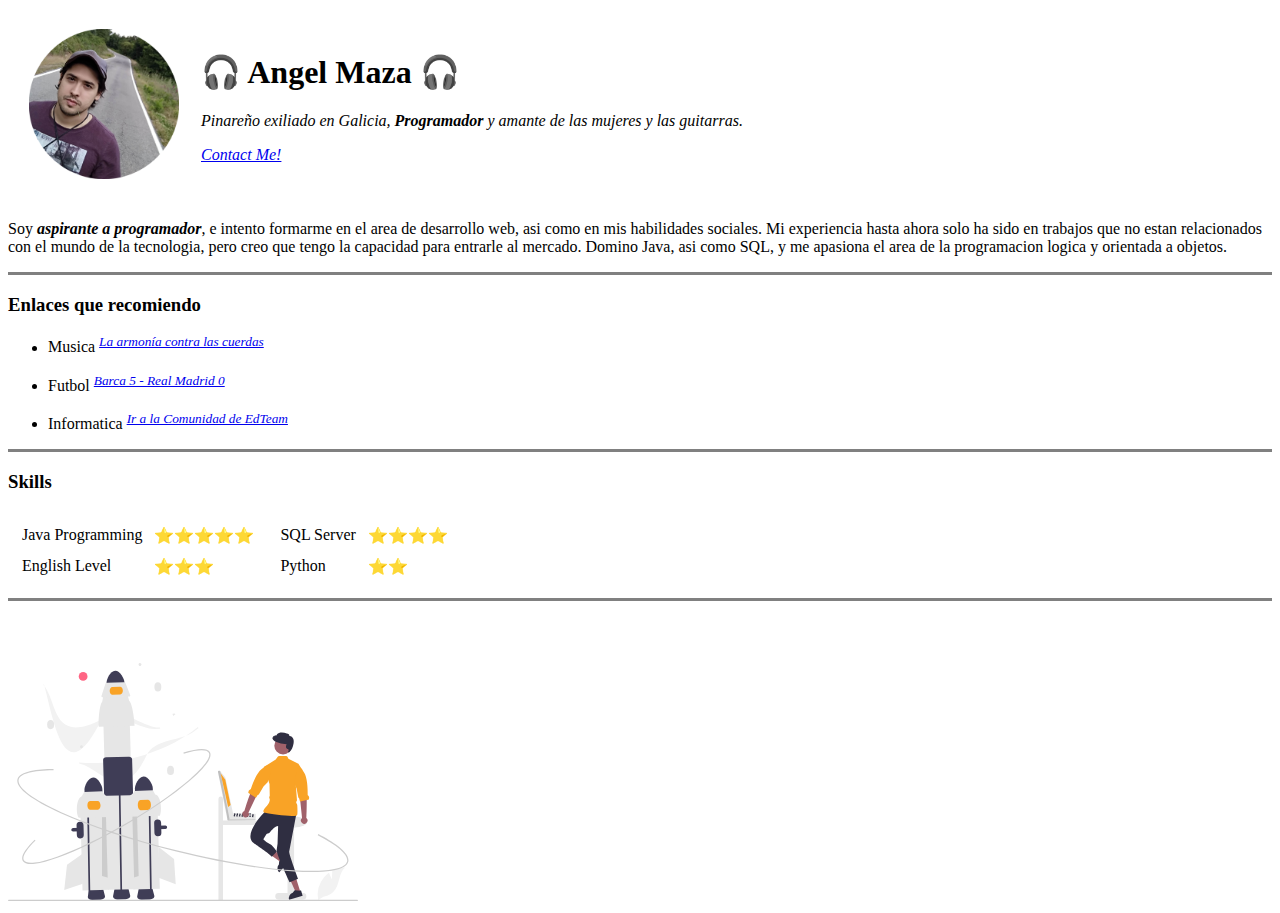
<file: index.html>
<!DOCTYPE html>
<html lang="es">
    <head>
        <meta charset="utf8">
        <title>Angel's Personal Site</title>
    </head>

    <body>

        <table cellspacing="20">
            <tr>
                <td>
                    <img src="img/IMG_20200606_200958-modified.png" alt="Angelo Profile Picture" width="150">
                </td>
                <td>
                    <h1>&#127911 Angel Maza &#127911</h1>
                    <p>
                        <em>Pinareño exiliado en Galicia, <strong>Programador</strong> y 
                        amante de las mujeres y las guitarras.</em>
                    </p>
                    <p>
                        <a href="contact-me.html"><i>Contact Me!</i></a>
                    </p>
                </td>               
            </tr>
        </table>
        

        <p>
            Soy <em><strong>aspirante a programador</strong></em>, e intento formarme en el area de desarrollo
            web, asi como en mis habilidades sociales. Mi experiencia hasta ahora 
            solo ha sido en trabajos que no estan relacionados con el mundo de la
            tecnologia, pero creo que tengo la capacidad para entrarle al mercado. Domino
            Java, asi como SQL, y me apasiona el area de la programacion logica y 
            orientada a objetos.
        </p>
        <hr size="3" noshade>
        <h3>Enlaces que recomiendo</h3>
        <ul>
            <li>
                <p>
                    Musica <sup>
                        <a href="https://www.amazon.es/armon%C3%ADa-contra-las-cuerdas/dp/1502963892" 
                        target="_blank">
                            <i>
                            La armonía 
                            contra las cuerdas
                            </i>
                        </a>
                    </sup>
                </p>
            </li>
            <li>
                <p>
                    Futbol <sup>
                        <a href="barca_madrid.html" >
                            <i>
                            Barca 5 - Real Madrid 0
                            </i>
                        </a>
                    </sup>
                </p>
            </li>
            <li>
                <p>
                    Informatica <sup>
                        <a href="https://ed.team#comunidad" target="_blank" >
                            <i>
                            Ir a la Comunidad de EdTeam
                            </i>
                        </a>
                    </sup>
                </p>
            </li>
        </ul>
        <hr size="3" noshade>
        <h3>Skills</h3>
        <table >
            <tr>  <!-- Haremos una fila , y esa fila tendra 2 columnas -->
                <td>  <!-- columna 1 -->
                    <table cellspacing="10">
                        <tr>
                            <td>Java Programming</td>
                            <td>&#11088&#11088&#11088&#11088&#11088</td>
                        </tr>
                        <tr>
                            <td>English Level</td>
                            <td>&#11088&#11088&#11088</td>
                        </tr>
                    </table>
                </td>

                <td> <!-- columna 2 -->
                    <table cellspacing="10">
                        <tr>
                            <td>SQL Server</td>
                            <td>&#11088&#11088&#11088&#11088</td>
                        </tr>
                        <tr>
                            <td>Python</td>
                            <td>&#11088&#11088</td>
                        </tr>
                    </table>                   
                </td>
            </tr>          
        </table>
        <hr size="3" noshade>
        <br>
        <br>
        <br>
        <img src="img/cohete.svg" width="350" alt="Control de Mision"> <br>   

    </body>
</html>
</file>
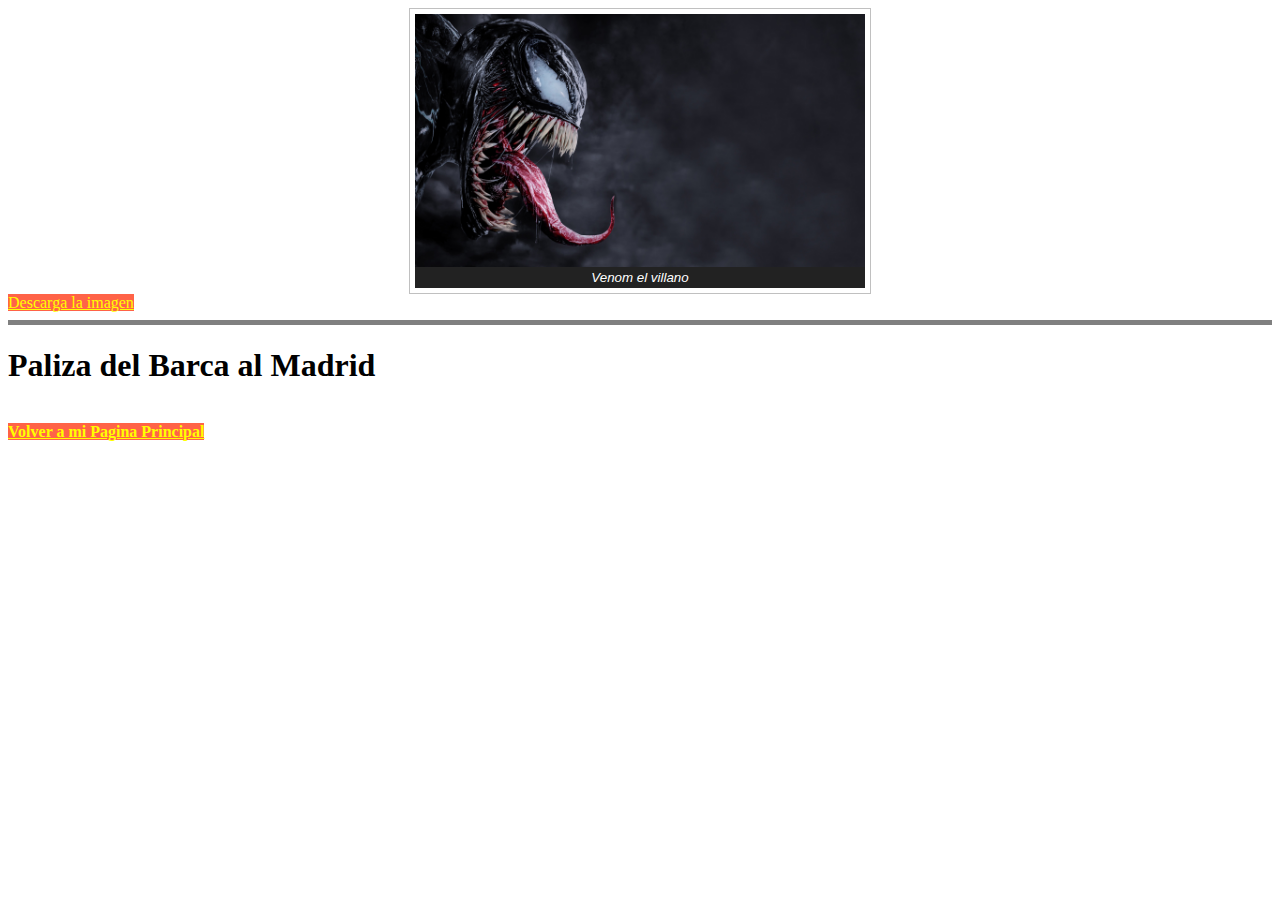
<file: barca_madrid.html>
<!--
    Esto es para comentar Ctrl + /

    Etiqueta con cierre:
    <tag>Contenido</tag>

    Etiqueta sin cierre, con atributo:
    <tag atributo="valor">

    Etiqueta con cierre, con atributo:
    <tag src="scriptMaza.js"></tag>    

-->

<!DOCTYPE html>
<html lang="es">
    <head>
        <meta charset="utf8">
        <meta name="description" content="Bienvenidos a mi pagina web de furbo">
        <link rel="stylesheet" href="styles.css">
        <title>Visca Barca</title>
    </head>

    <body>
        <figure>
            <img src="img/venom-pelicula_3840x2160_xtrafondos.com.jpg"
                 alt="Venom" width="450">
            <figcaption>Venom el villano</figcaption>
        </figure>
        <a href="img/venom-pelicula_3840x2160_xtrafondos.com.jpg" download>Descarga la imagen</a>

        <hr size="5" noshade=""> <!-- significa separacion de tema -->

        <h1>Paliza del Barca al Madrid</h1>
        <!-- <iframe width="560" height="315" src="videos/Barca-Madrid93-94.mp4" frameborder="0" scrolling="no" allowfullscreen></iframe> -->
        <br>
        <a href="index.html"><b>Volver a mi Pagina Principal</b></a>
    </body>
</html>
</file>
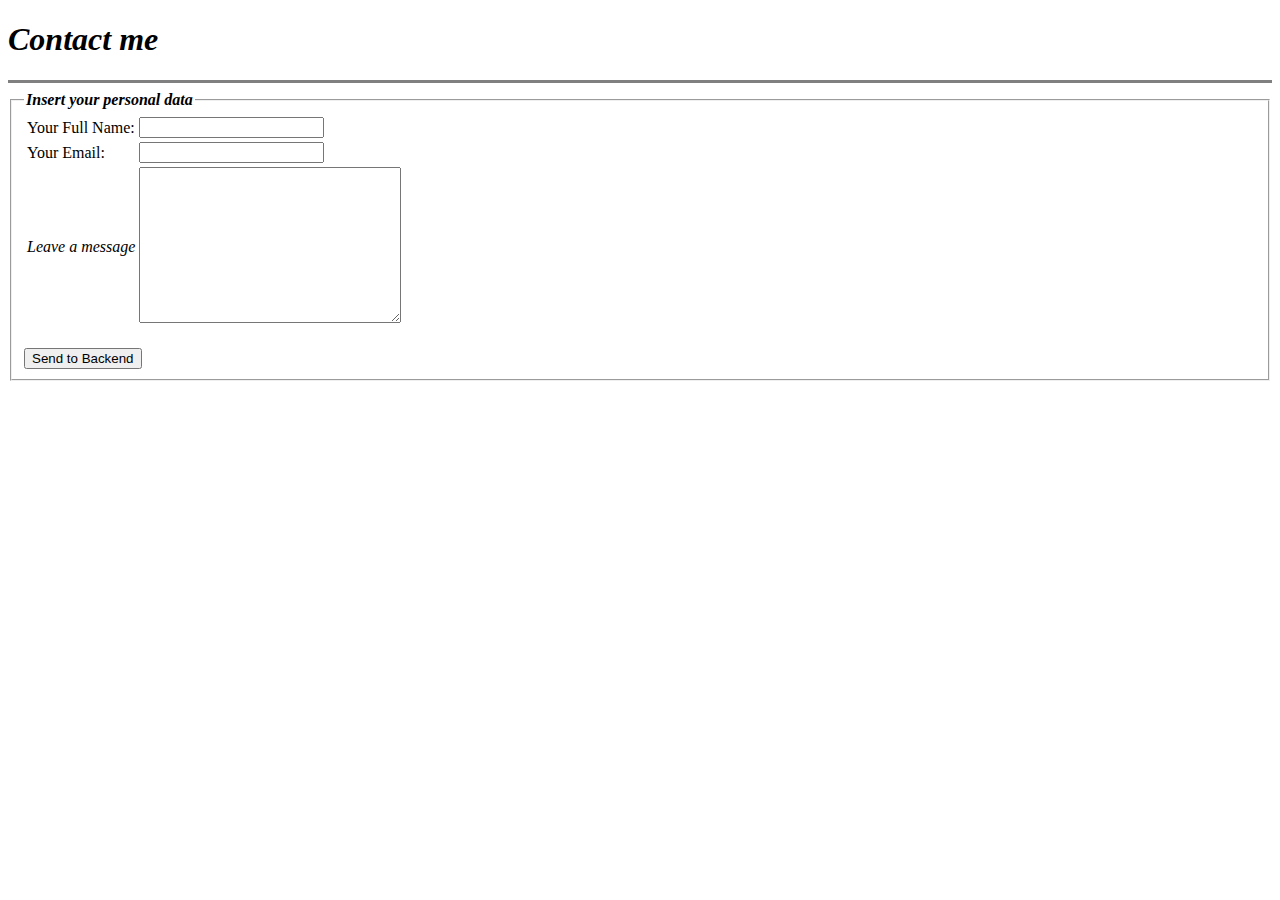
<file: contact-me.html>
<!DOCTYPE html>
<html lang="en">
    <head>
        <meta charset="UTF-8">
        <meta http-equiv="X-UA-Compatible" content="IE=edge">
        <meta name="viewport" content="width=device-width, initial-scale=1.0">
        <title>Contact Me</title>

    </head>
    <body>
        <h1><i>Contact me</i></h1>
        <hr size="3" noshade>

        <form action="">
            <!-- El atributo 'name' es obligatorio para todos los campos de 
                 un formulario, porque es la forma en la que el servidor 
                 sabe que campo es.  

                 Los desarrolladores prefieren los 'label' a los 'placeholder'-->
            <fieldset>
                <legend><b><i>Insert your personal data</i></b></legend>
                <table>
                    <tr>
                        <td>
                            <label for="name">Your Full Name:</label>
                        </td>       
                        <td>
                            <input type="text" id="name" name="" value=""> 
                        </td>            
                    </tr>
                    <tr>
                        <td>
                            <label for="email">Your Email:</label>
                        </td>   
                        <td>
                            <input type="email" id="email" name="" value=""> 
                        </td>                    
                    </tr> 
                    <tr>
                        <td>
                            <label for="textarea1"><i>Leave a message</i></label> 
                        </td>
                        <td>
                            <textarea name="message" id="textarea1" cols="30" rows="10"></textarea>
                        </td>
                    </tr>              
                </table> 
            <br>
            <input type="submit" name="" value="Send to Backend">                         
            </fieldset>           
        </form>

    </body>
</html>
</file>
<file: styles.css>
figure {
    border: thin #c0c0c0 solid;
    display: flex;
    flex-flow: column;
    padding: 5px;
    max-width: 450px;
    margin: auto;
}

img {
    max-width: 450px;
    max-height: 750px;
}

figcaption {
    background-color: #222;
    color: #fff;
    font: italic smaller sans-serif;
    padding: 3px;
    text-align: center;
}

a {
    background-color: tomato;
    color: yellow;
}
</file>
